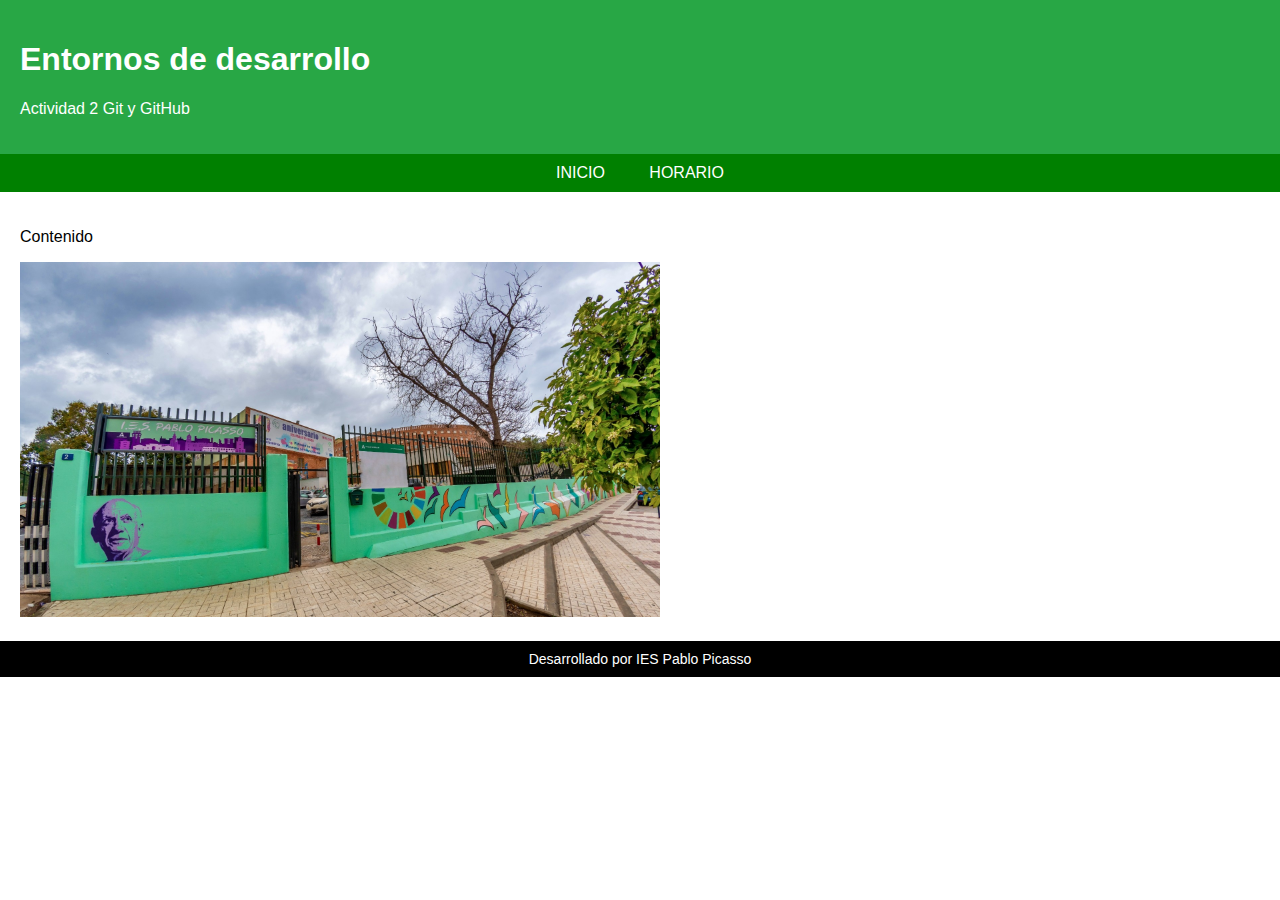
<file: index.html>
<!DOCTYPE html>
<html lang="es">
<head>
    <meta charset="UTF-8">
    <meta name="viewport" content="width=device-width, initial-scale=1.0">
    <title>Entornos de Desarrollo</title>
    <link rel="stylesheet" href="/styles/styles.css">
</head>
<body>
    <!-- Cabecera -->
    <header>
        <h1>Entornos de desarrollo</h1>
        <p>Actividad 2 Git y GitHub</p>
    </header>

    <!-- Menú de navegación -->
    <nav>
        <a href="#inicio">INICIO</a>
        <a href="/indexhorario.html">HORARIO</a>
    </nav>

    <!-- Contenido principal -->
    <main>
        <p>Contenido</p>
        <img src="./images/instituto.jpg" alt="Debe aparecer la imagen del instituto">
    </main>

    <!-- Footer -->
    <footer>
        Desarrollado por IES Pablo Picasso
    </footer>
</body>
</html>
</file>
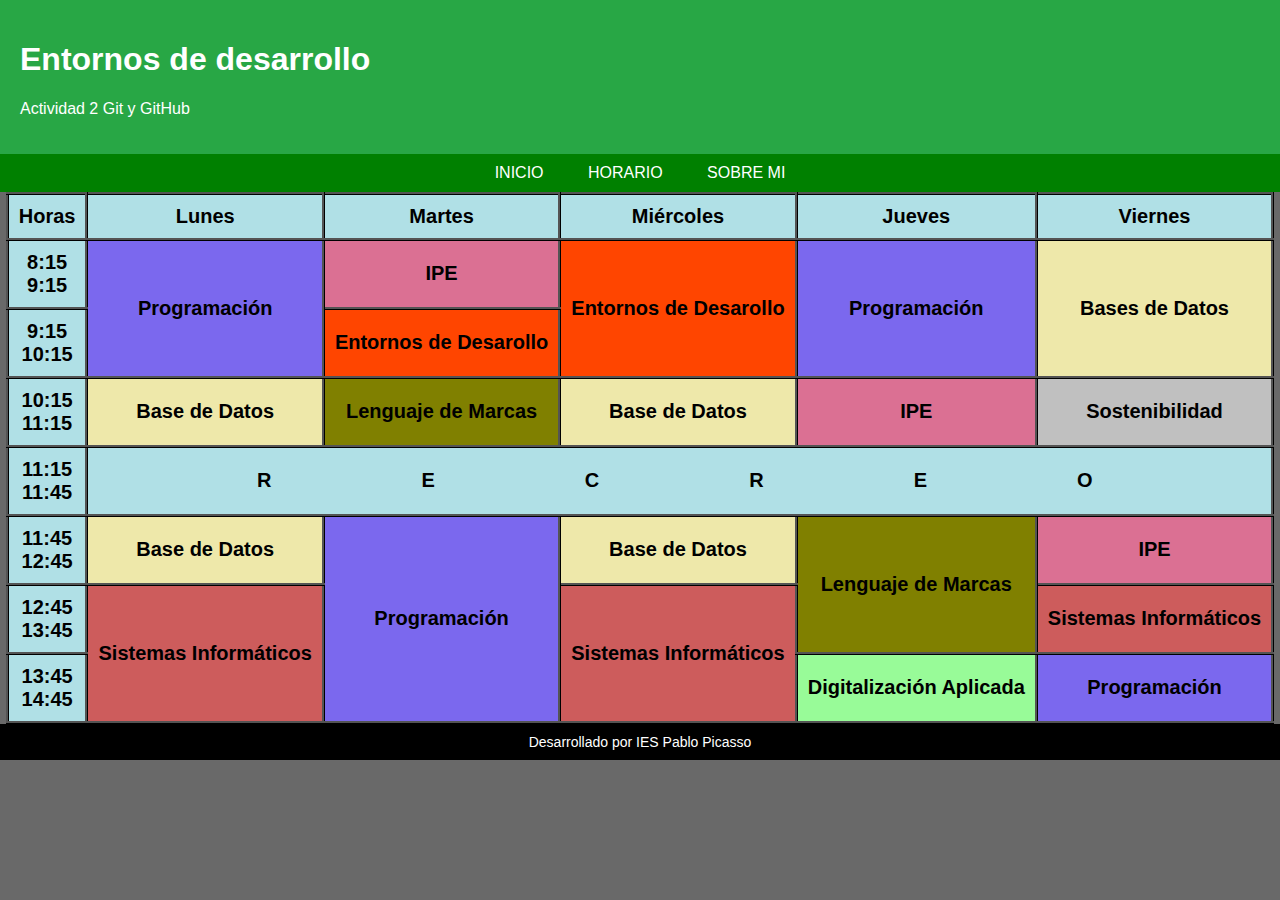
<file: indexhorario.html>
<!DOCTYPE html>
<html lang="es">
<head>
    <meta charset="UTF-8">
    <meta name="viewport" content="width=device-width, initial-scale=1.0">
    
    <!-- Título de la página -->
    <title>Horario 1º DAM</title>

    <!-- Enlace a la hoja de estilos CSS externa -->
    <link rel="stylesheet" href="/styles/styles.css">
    <link rel="stylesheet" href="/styles/styleshorario.css">

</head>
<body>
    <!-- Cabecera -->
    <header>
        <h1>Entornos de desarrollo</h1>
        <p>Actividad 2 Git y GitHub</p>
    </header>

    <!-- Menú de navegación -->
    <nav>
        <a href="/index.html">INICIO</a>
        <a href="#horario">HORARIO</a>
        <a href="/indexsobremi.html">SOBRE MI</a>
    </nav>

    <!-- Inicio de la tabla que contiene el horario -->
    <table>
        <!-- Primera fila: encabezados de la tabla (horas y días de la semana) -->
        <tr>
            <td>Horas</td>
            <td>Lunes</td>
            <td>Martes</td>
            <td>Miércoles</td>
            <td>Jueves</td>
            <td>Viernes</td>
        </tr>
        
        <!-- Segunda fila: asignaturas correspondientes a la primera hora -->
        <tr>
            <td> 8:15 <br> 9:15 <br></td>
            <!-- La celda "Programación" ocupa dos filas gracias al atributo rowspan -->
            <td rowspan="2" class="programacion">Programación</td>
            <td class="ipe">IPE</td>
            <td rowspan="2" class="entornosdedesarollo">Entornos de Desarollo</td>
            <td rowspan="2" class="programacion">Programación</td>
            <td rowspan="2" class="basededatos">Bases de Datos</td>
        </tr>
        
        <!-- Tercera fila: asignaturas correspondientes a la segunda hora -->
        <tr>
            <td> 9:15 <br> 10:15 <br></td>
            <td class="entornosdedesarollo">Entornos de Desarollo</td>
        </tr>
        
        <!-- Cuarta fila: asignaturas correspondientes a la tercera hora -->
        <tr>
            <td> 10:15 <br> 11:15 <br></td>
            <td class="basededatos">Base de Datos</td>
            <td class="lenguajedemarcas">Lenguaje de Marcas</td>
            <td class="basededatos">Base de Datos</td>
            <td class="ipe">IPE</td>
            <td class="sostenibilidad">Sostenibilidad</td>
        </tr>

        <!-- Fila del recreo (descanso) -->
        <tr>
            <td> 11:15 <br> 11:45 <br></td>
            <!-- Esta fila abarca todas las columnas de la tabla (colspan=6) -->
            <td colspan="6" class="recreo">RECREO</td>
        </tr>
        
        <!-- Sexta fila: asignaturas correspondientes a la cuarta hora -->
        <tr>
            <td> 11:45 <br> 12:45 <br></td>
            <td class="basededatos">Base de Datos</td>
            <td rowspan="3" class="programacion">Programación</td>
            <td class="basededatos">Base de Datos</td>
            <td rowspan="2" class="lenguajedemarcas">Lenguaje de Marcas</td>
            <td class="ipe">IPE</td>
        </tr>
        
        <!-- Séptima fila: asignaturas correspondientes a la quinta hora -->
        <tr>
            <td> 12:45 <br> 13:45 <br></td>
            <td rowspan="2" class="sistemasinformaticos">Sistemas Informáticos</td>
            <td rowspan="2" class="sistemasinformaticos">Sistemas Informáticos</td>
            <td class="sistemasinformaticos">Sistemas Informáticos</td>
        </tr>
        
        <!-- Octava fila: asignaturas correspondientes a la última hora del día -->
        <tr>
            <td> 13:45 <br> 14:45 <br></td>
            <td class="digitalizacionaplicada">Digitalización Aplicada</td>
            <td class="programacion">Programación</td>
        </tr>
    </table>
    
    <!-- Footer -->
    <footer>
        Desarrollado por IES Pablo Picasso
    </footer>   
</body>
</html>
</file>
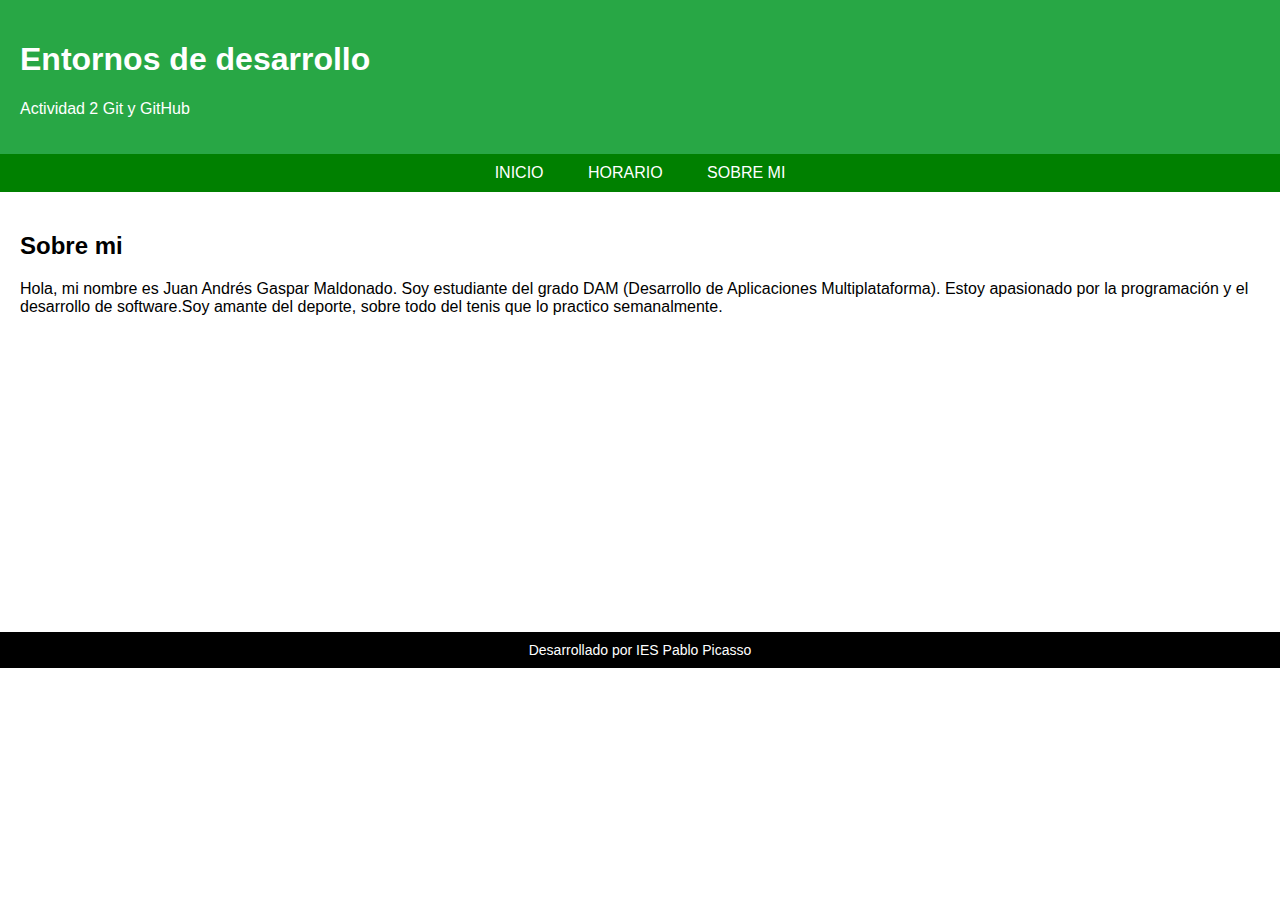
<file: indexsobremi.html>
<!DOCTYPE html>
<html lang="es">
<head>
    <meta charset="UTF-8">
    <meta name="viewport" content="width=device-width, initial-scale=1.0">
    <title>Sobre Mi</title>
    <link rel="stylesheet" href="/styles/stylessobremi.css">
</head>
<body>
    <!-- Cabecera -->
    <header>
        <h1>Entornos de desarrollo</h1>
        <p>Actividad 2 Git y GitHub</p>
    </header>

    <!-- Menú de navegación -->
    <nav>
        <a href="/index.html">INICIO</a>
        <a href="/indexhorario.html">HORARIO</a>
        <a href="/indexsobremi.html">SOBRE MI</a>
    </nav>

    <!-- Contenido principal -->
    <main>
        <h2>Sobre mi</h2>
        <p>Hola, mi nombre es Juan Andrés Gaspar Maldonado. Soy estudiante del grado DAM (Desarrollo de Aplicaciones Multiplataforma). Estoy apasionado por la programación y el desarrollo de software.Soy amante del deporte, sobre todo del tenis que lo practico semanalmente.</p>
    </main>

    <!-- Footer -->
    <footer>
        Desarrollado por IES Pablo Picasso
    </footer>
</body>
</html>
</file>
<file: styles/styles.css>
/* Estilos generales */
body {
    font-family: Arial, sans-serif;
    margin: 0;
    padding: 0;
}

/* Cabecera */
header {
    background-color: #28a745;
    color: white;
    padding: 20px;
    text-align: left;
}

/* Menú de navegación */
nav {
    background-color: #008000;
    text-align: center;
}

nav a {
    color: white;
    padding: 10px 20px;
    text-decoration: none;
    display: inline-block;
}

nav a:hover {
    background-color: #005700;
}

/* Contenido principal */
main {
    padding: 20px;
    min-height: 400px;
}

/* Footer */
footer {
    background-color: black;
    color: white;
    text-align: center;
    padding: 10px;
    font-size: 14px;
}

/* Imagen */
img {
    width: 50vw;
}
</file>
<file: styles/styleshorario.css>
/* Aquí definimos el color de fondo del cuerpo de la página */
body{
    background-color: dimgrey;
    font-family: Arial, sans-serif;
    margin: 0;
    padding: 0;
}
/* Cabecera */
header {
    background-color: #28a745;
    color: white;
    padding: 20px;
    text-align: left;
}

/* Menú de navegación */
nav {
    background-color: #008000;
    text-align: center;
}

nav a {
    color: white;
    padding: 10px 20px;
    text-decoration: none;
    display: inline-block;
}

nav a:hover {
    background-color: #005700;
}

/* Estilos generales para la tabla, celdas y filas */
table, td, tr{
    border-collapse: collapse; /* Hace que los bordes de las celdas se unan */
    border: black solid;
    border-style: ridge; /* Estilo de borde en relieve */
    text-align: center;
    background-color: PowderBlue; 
    padding: 10px; /* Espaciado interno en las celdas */
    font-size: 20px; 
    font-weight: 800;
    font-family: "Titillium Web", sans-serif; /* Fuente personalizada */
    margin: auto; /* Centra la tabla en la página */
}

/* Contenido principal */
main {
    padding: 20px;
    min-height: 400px;
}

/* Estilo específico para la fila del recreo */
.recreo{
    letter-spacing: 150px; /* Espaciado entre letras */
    padding-left: 150px; /* Espaciado desde la izquierda */
}

/* Asignamos los colores de fondo específicos para cada asignatura */

.programacion{
    background-color: mediumslateblue;
}

.basededatos{
    background-color: PaleGoldenrod;
}

.sistemasinformaticos{
    background-color: IndianRed;
}

.ipe{
    background-color: PaleVioletRed;
}

.entornosdedesarollo{
    background-color: OrangeRed;
}

.lenguajedemarcas{
    background-color: olive;
}

.digitalizacionaplicada{
    background-color: PaleGreen;
}

.sostenibilidad{
    background-color: silver;
}

/* Footer */
footer {
    background-color: black;
    color: white;
    text-align: center;
    padding: 10px;
    font-size: 14px;
}
</file>
<file: styles/stylessobremi.css>
/* Estilos generales */
body {
    font-family: Arial, sans-serif;
    margin: 0;
    padding: 0;
}

/* Cabecera */
header {
    background-color: #28a745;
    color: white;
    padding: 20px;
    text-align: left;
}

/* Menú de navegación */
nav {
    background-color: #008000;
    text-align: center;
}

nav a {
    color: white;
    padding: 10px 20px;
    text-decoration: none;
    display: inline-block;
}

nav a:hover {
    background-color: #005700;
}

/* Contenido principal */
main {
    padding: 20px;
    min-height: 400px;
}

/* Footer */
footer {
    background-color: black;
    color: white;
    text-align: center;
    padding: 10px;
    font-size: 14px;
}
</file>
